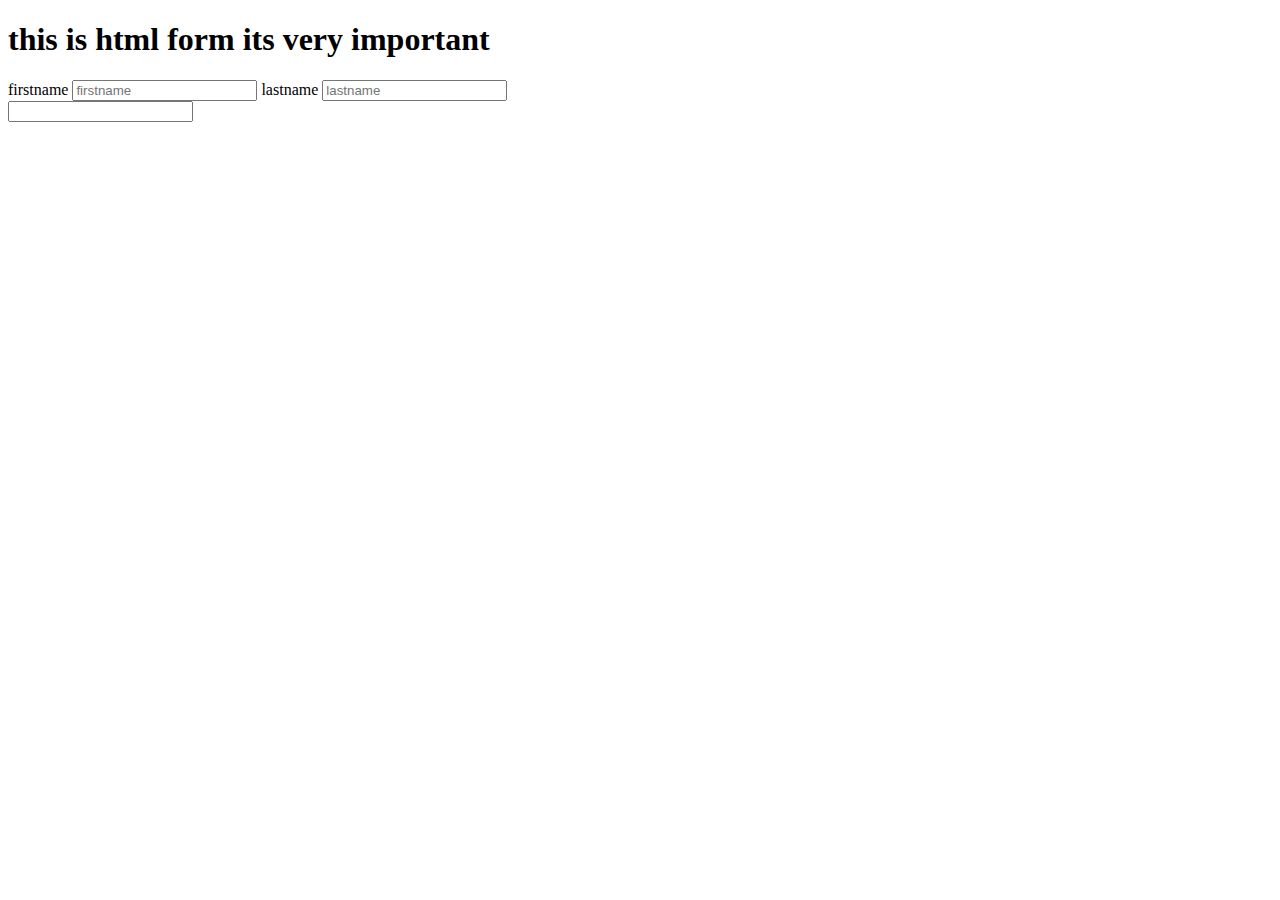
<file: forms.html>
<!DOCTYPE html>
<html lang="en">
<head>
    <meta charset="UTF-8">
    <meta name="viewport" content="width=device-width, initial-scale=1.0">
    <title>Document</title>
</head>
<body>
    <h1>this is html form its very important</h1>
    <form action="" method="get" accept-charset=""  autocomplete="" enctype="text/plain">
        <label for="firstneme">firstname</label>
        <input type="text" placeholder="firstname" id="firstname">

        <label for="lastname">lastname</label>
        <input type="text" placeholder="lastname">

    </form>

    <!-- itput-there are multiple type of input (23) -->
     <input type="text">

     
</body>
</html>
</file>
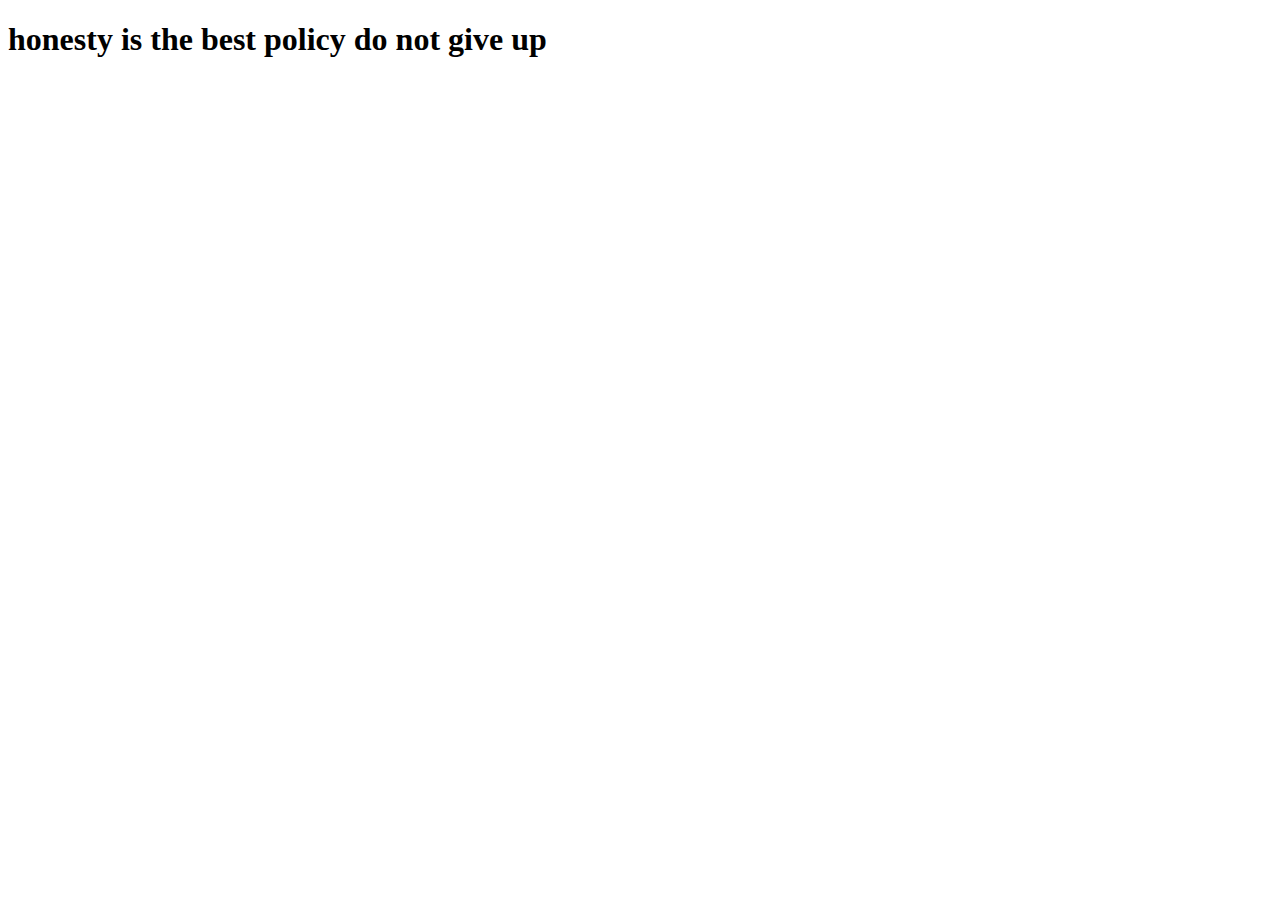
<file: html 1 for css learning.html>
<!DOCTYPE html>
<html lang="en">
<head>
    <meta charset="UTF-8">
    <meta name="viewport" content="width=device-width, initial-scale=1.0">
    <title>Document</title>
    <link rel="stylesheet" href="style1.css">
</head>
<body>
    <h1>honesty is the best policy
        do not give up
    </h1>
    
</body>
</html>
</file>
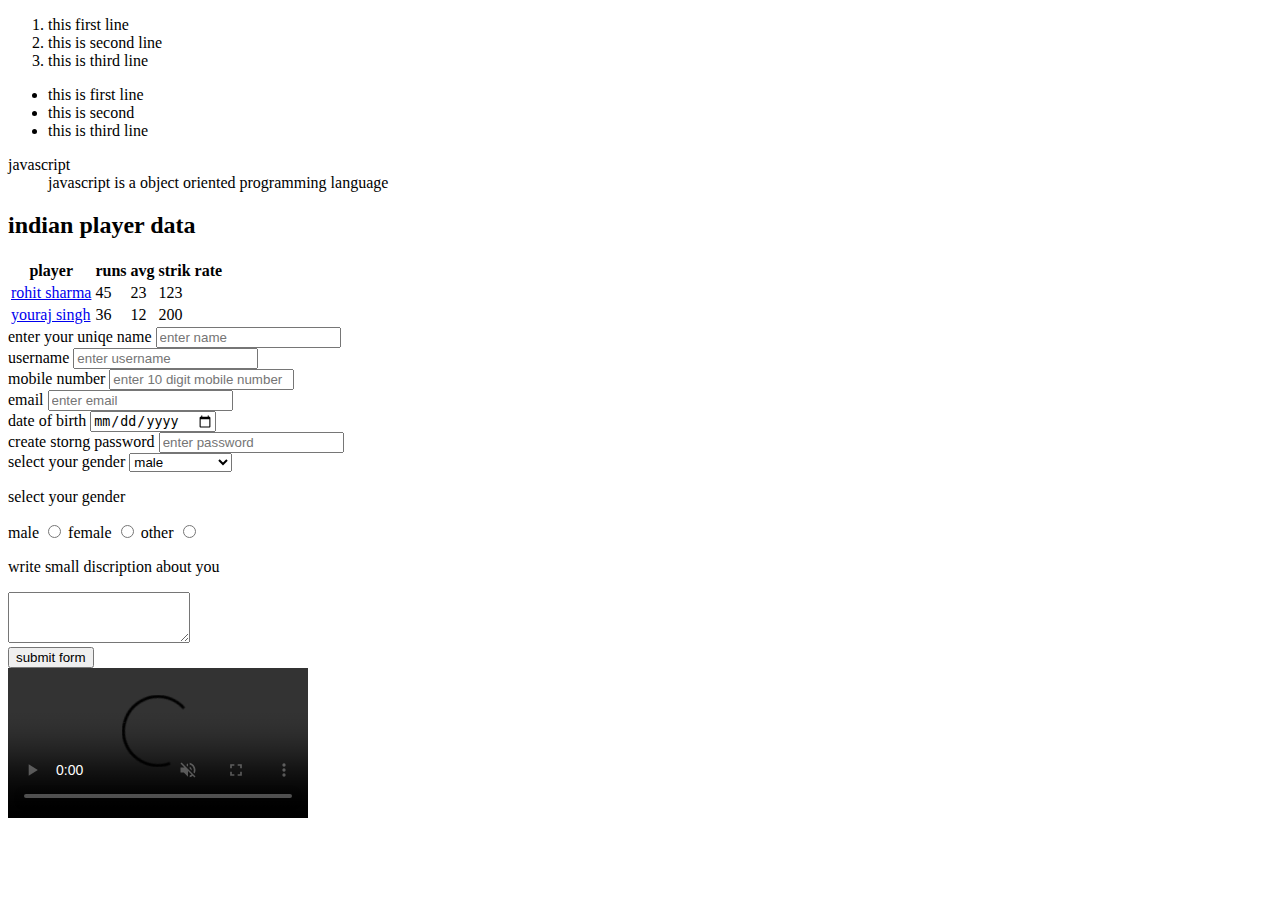
<file: list table forms.html>
<!DOCTYPE html>
<html lang="en">
  <head>
    <meta charset="UTF-8" />
    <meta name="viewport" content="width=device-width, initial-scale=1.0" />
    <title>Document</title>

    
  </head>
  <body>
    <!-- these are ways to show content as list -->
    <!-- ordered list -->
    <ol>
      <li>this first line</li>
      <li>this is second line</li>
      <li>this is third line</li>
    </ol>
    <!-- unordered list -->
    <ul>
      <li>this is first line</li>
      <li>this is second</li>
      <li>this is third line</li>
    </ul>
    <!-- defination list -->
    <dl>
      <dt>javascript</dt>
      <dd>javascript is a object oriented programming language</dd>
    </dl>

    <!-- these are the way to show content as table -->
    <h2>indian player data</h2>
    <table>
      <thead>
        <tr>
          <th>player</th>
          <th>runs</th>
          <th>avg</th>
          <th>strik rate</th>
        </tr>
      </thead>
      <tbody>
        <tr>
          <td>
            <a
              href="https://www.espncricinfo.com/cricketers/rohit-sharma-34102/bowling-batting-stats"
              target="_blank"
              >rohit sharma</a
            >
          </td>
          <td>45</td>
          <td>23</td>
          <td>123</td>
        </tr>
        <tr>
          <td>
            <a
              href="https://www.espncricinfo.com/cricketers/yuvraj-singh-36084/bowling-batting-stats"
              target="_blank"
              >youraj singh</a
            >
          </td>
          <td>36</td>
          <td>12</td>
          <td>200</td>
        </tr>
      </tbody>
    </table>
    <!-- forms in html
      action attributes tells that the data of this forms stores where -->
    <div>
      <form action="">
        <div>
          <label for="name">enter your uniqe name</label>
          <input id="name" type="text" placeholder="enter name" />
        </div>
        <div>
          <label for="username">username</label>
          <input id="username" type="text" placeholder="enter username" />
        </div>
        <div>
          <label for="mobil">mobile number</label>
          <input
            id="mobil"
            type="tel"
            placeholder="enter 10 digit mobile number"
          />
        </div>
        <div>
          <label for="email">email</label>
          <input id="email" type="email" placeholder="enter email" />
        </div>
        <div>
          <label for="dob"> date of birth</label>
          <input id="dob" type="date" placeholder="dd/mm/yyyy" />
        </div>
        <div>
          <label for="password">create storng password</label>
          <input id="password" type="password" placeholder="enter password" />
        </div>
        <div>
          <label for="gender">select your gender</label>
          <select name="" id="gender">
            <option value="" disabled>select gender</option>
            <option value="male">male</option>
            <option value="female">female</option>
            <option value="other">other</option>
          </select>
        </div>
        <div>
          <p>select your gender</p>
          <label for="male">male</label>
          <input id="male" type="radio" name="gender" value="male" />

          <label for="female">female</label>
          <input id="female" type="radio" name="gender" value="female" />

          <label for="other">other</label>
          <input id="other" type="radio" name="gender" value="other" />
        </div>
        <div>
          <p>write small discription about you</p>
          <textarea rows="3" name="discription" id=""></textarea>
        </div>
        <button type="submit">submit form</button>
      </form>
    </div>
    <div>
      <video
        src="https://youtu.be/k2DSi1zGEc8?si=NHbz_VePqYmyoL3U"
        autoplay
        muted
        controls
      >
        sorry unable to play 
      </video>
    </div>
  </body>
</html>
</file>
<file: style1.css>
/* there are multiple ways to add css to html page most common way is to write css in seperate file */

/* there are two portion in css
first - selector - to select an element
there are multiple way to select
- universal selector by using star* , this can overwrite all browser default rules
-direct element select ( h1 , div)
-through class using . dot ( .navbar) it is the brodly used method 
-through id using # ( # navbar) its broudly used in javascript
-we can also select multiple elements by using , ( h1 , div )
-we can select elements and class , id both like this ( p.heading or p#heading)

second - what to do with selected part by writing css rule */
</file>
